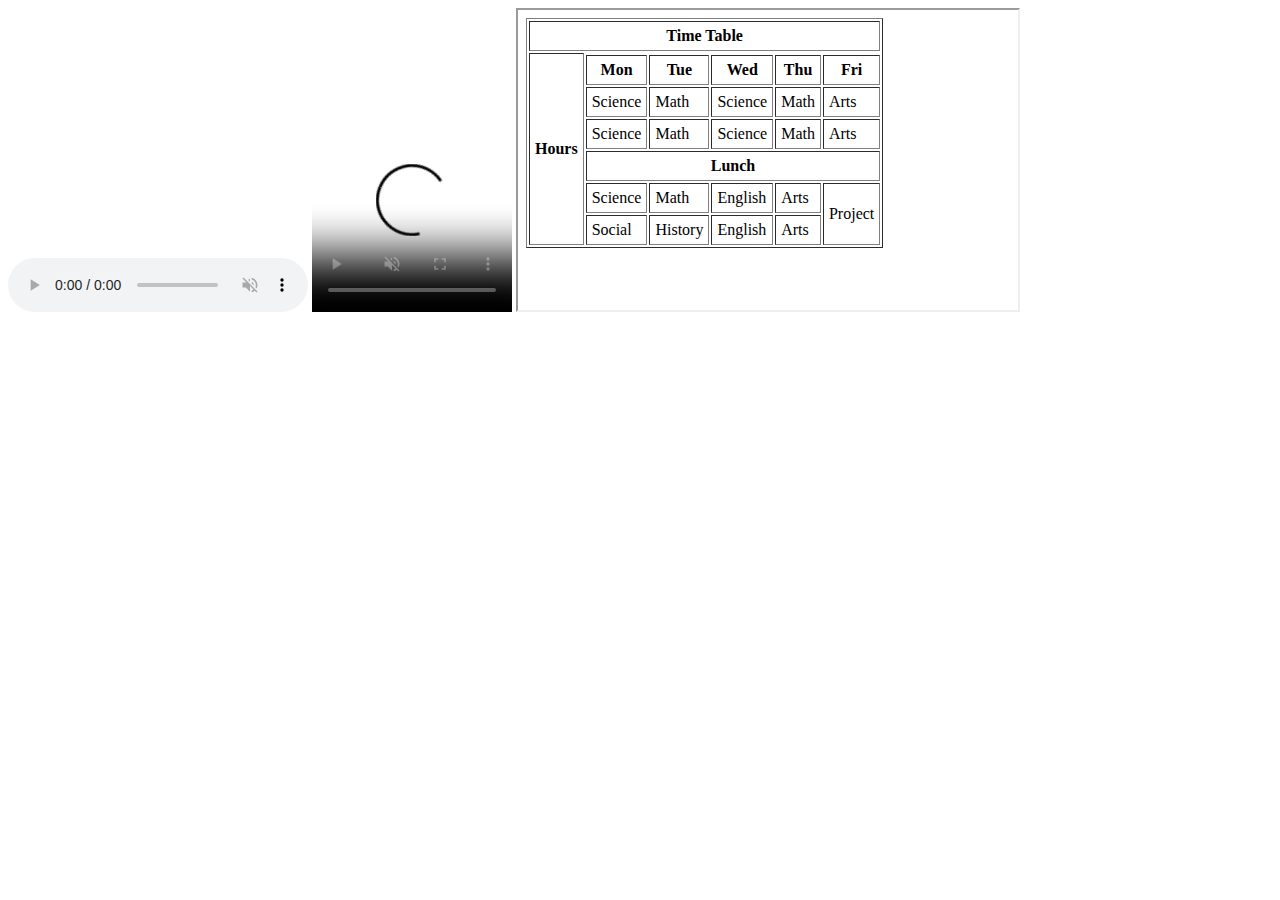
<file: mediatags.html>
<!DOCTYPE html>
<html lang="en">
<head>
    <meta charset="UTF-8">
    <meta name="viewport" content="width=device-width, initial-scale=1.0">
    <title>media tags</title>
</head>
<body>
    <audio src="https://freesound.org/people/looplicator/sounds/802739/" controls loop muted autoplay></audio>
    <video src="https://pixabay.com/videos/wildlife-srilanka-endemic-nature-265271/" height="200" width="200" controls loop muted autoplay poster="https://cdn.pixabay.com/photo/2022/05/03/07/45/nature-7171136_1280.jpg"></video>
    <iframe src="./table3.html" height="300" width="500" frameborder="50"></iframe>
    <iframe src="https://www.youtube.com/watch?v=UdRVg-mIAcY" frameborder="0"></iframe>
    
</body>
</html>
</file>
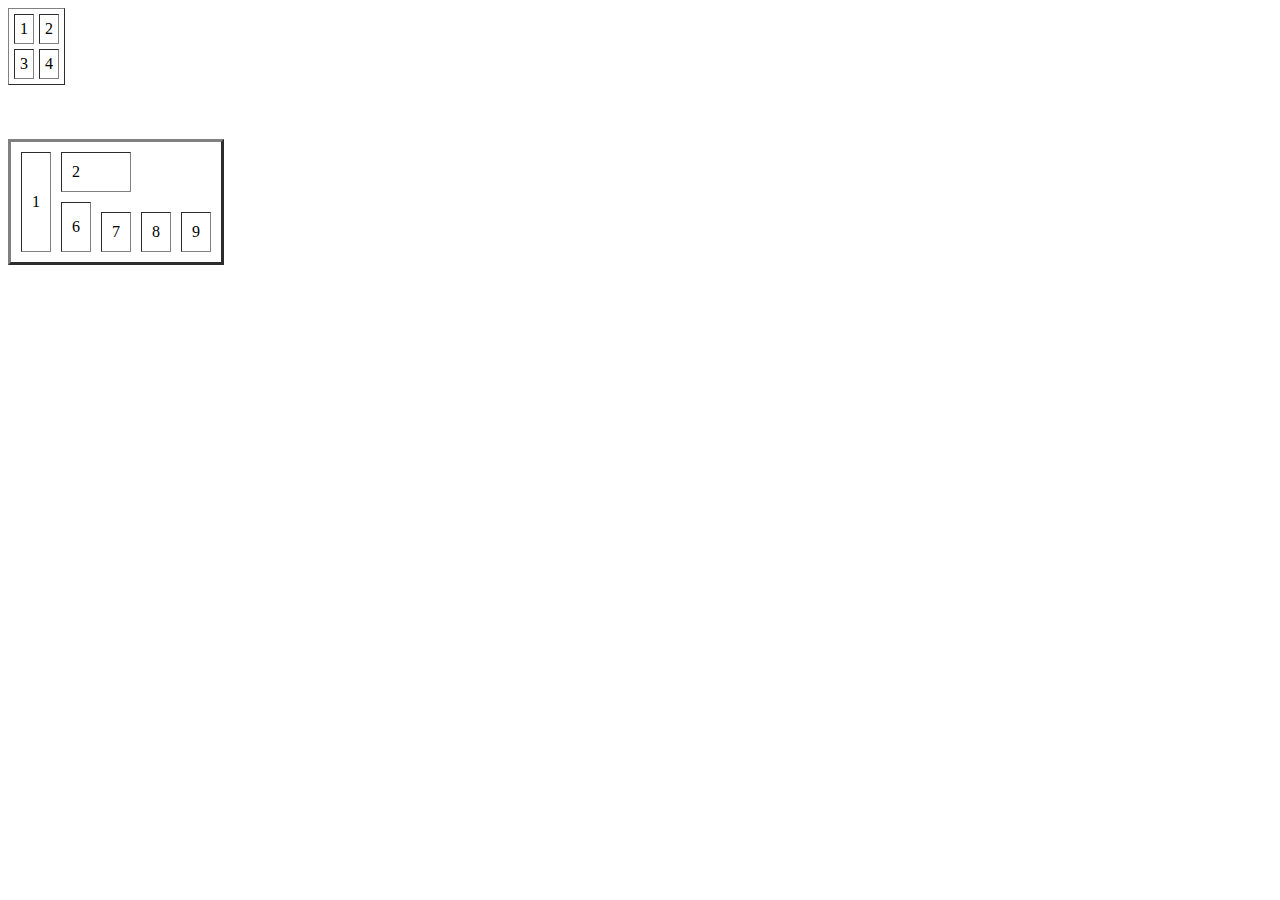
<file: table.html>
<!DOCTYPE html>
<html lang="en">
<head>
    <meta charset="UTF-8">
    <meta name="viewport" content="width=device-width, initial-scale=1.0">
    <title>Document</title>
</head>
<body>
    <table border="1px" cellspacing="5px" cellpadding="5px">
        <tr>
            <td>1</td>
            <td>2</td>
        </tr>
        <tr>
            <td>3</td>
            <td>4</td>
        </tr>
    </table>
    <br>
    <br>
    <br>

    <table border="3px" cellspacing="10px" cellpadding="10px">
        <tr>
            <td rowspan="3">1</td>
            <td colspan="2">2</td>
            <!-- <td>3</td> -->
        </tr>
        <tr>
            <td rowspan="2">6</td>
            <!-- <td>5</td>
            <td>6</td> -->
        </tr>
        <tr>
            <td>7</td>
            <td>8</td>
            <td>9</td>
        </tr>
    </table>
</body>
</html>
</file>
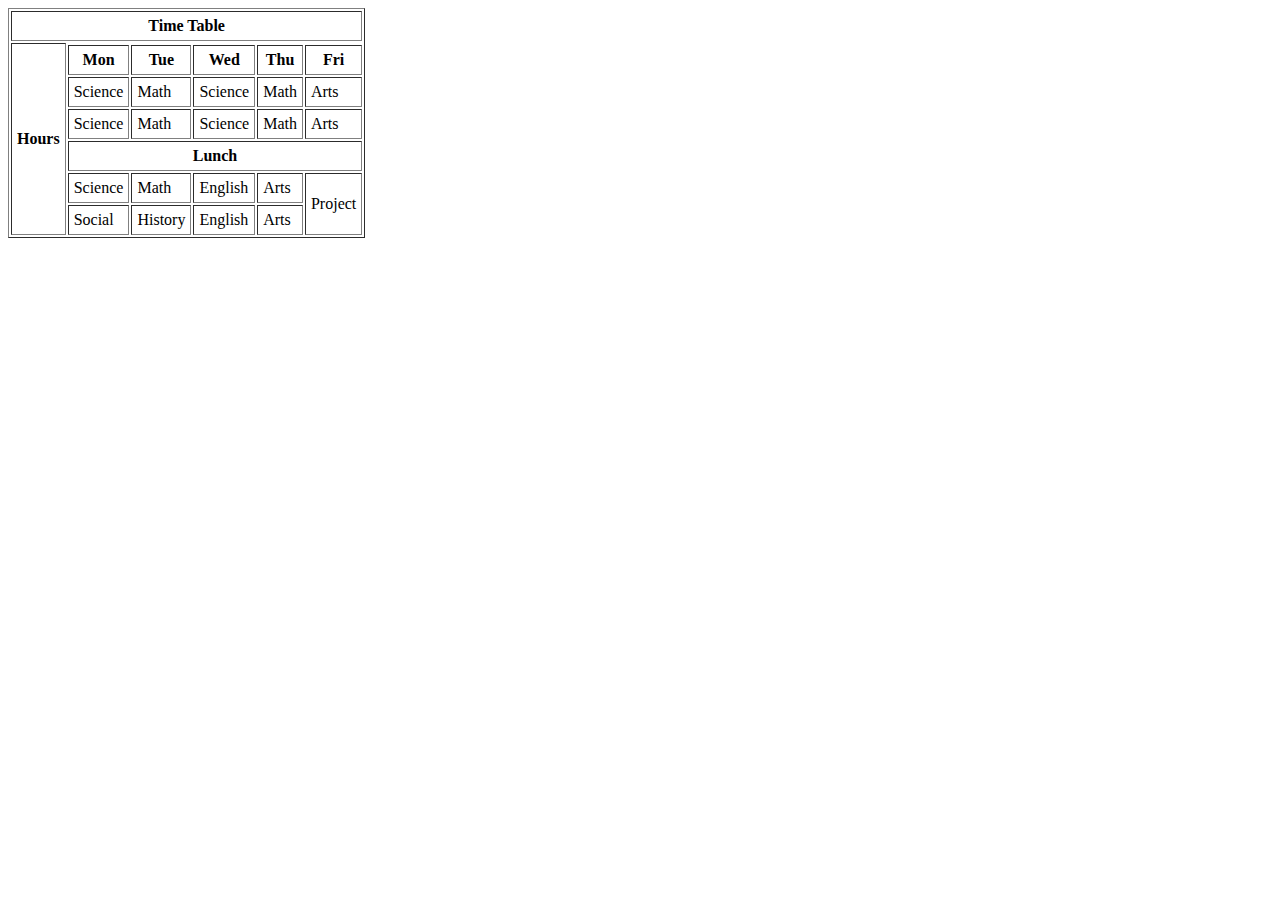
<file: table3.html>
<!DOCTYPE html>
<html lang="en">
<head>
    <meta charset="UTF-8">
    <meta name="viewport" content="width=device-width, initial-scale=1.0">
    <title>Table3</title>
</head>
<body>
    <table border="1px" cellspace="5px" cellpadding="5px">
        <tr>
            <th colspan="7">Time Table</th>
        </tr>
        <tr>
            <th rowspan="7">Hours</th>
        </tr>
        <tr>
            <th>Mon</th>
            <th>Tue</th>
            <th>Wed</th>
            <th>Thu</th>
            <th>Fri</th>
        </tr>
        <tr>
            <td>Science</td>
            <td>Math</td>
            <td>Science</td>
            <td>Math</td>
            <td>Arts</td>
        </tr>
        <tr>
            <td>Science</td>
            <td>Math</td>
            <td>Science</td>
            <td>Math</td>
            <td>Arts</td>
        </tr>
        <tr>
            <th colspan="6">Lunch</th>
        </tr>
        <tr>
            <td>Science</td>
            <td>Math</td>
            <td>English</td>
            <td>Arts</td>
            <td rowspan="2">Project</td>
        </tr>
        <tr>
            <td>Social</td>
            <td>History</td>
            <td>English</td>
            <td>Arts</td>
        </tr>
    </table>
</body>
</html>
</file>
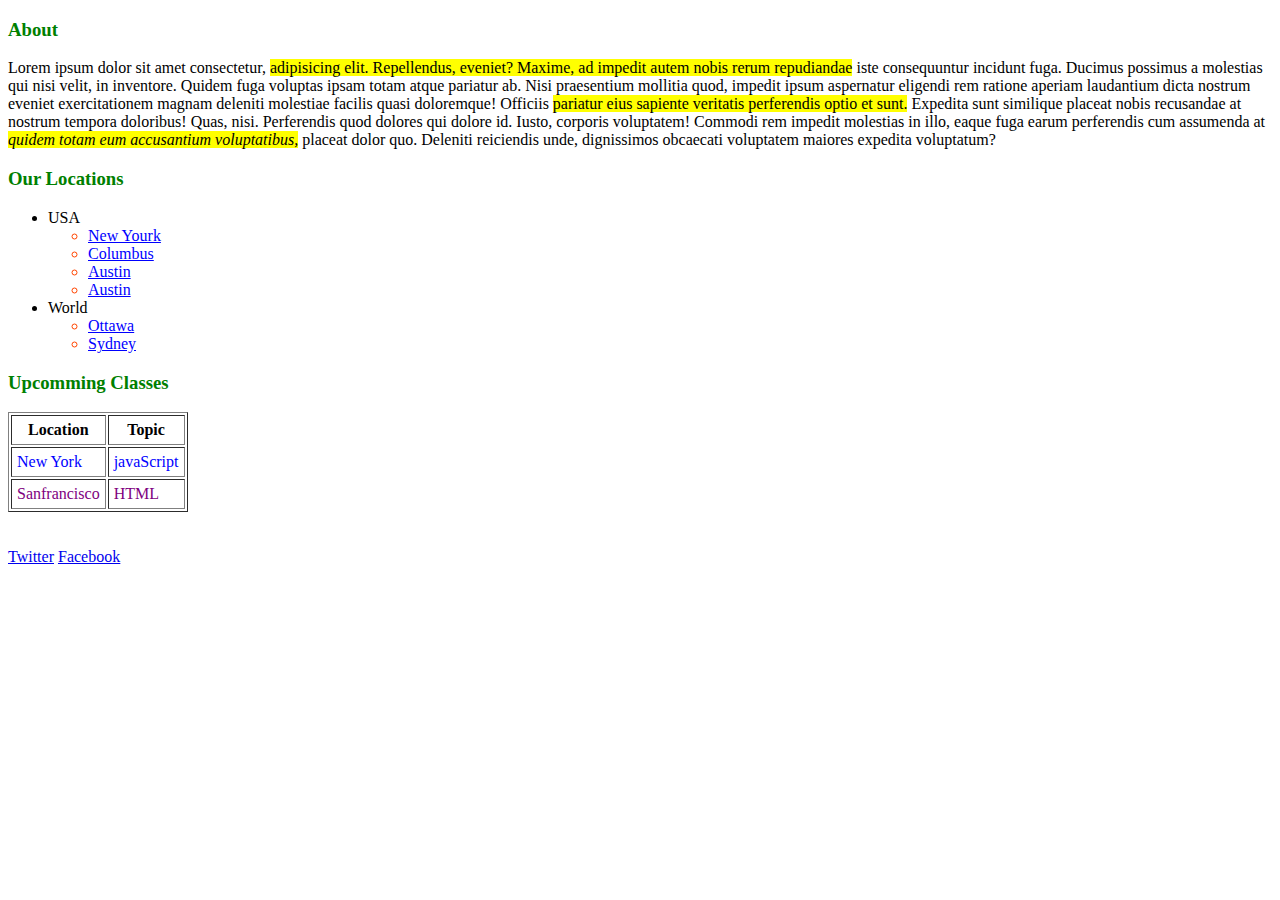
<file: css/about.html>
<!DOCTYPE html>
<html lang="en">
<head>
    <meta charset="UTF-8">
    <meta name="viewport" content="width=device-width, initial-scale=1.0">
    <title>about</title>

    <style>
        h3{
            color: green;
        }
        ul u{
            color: blue;
        }
        #place{
            color: blue;
        }
        #class{
            color:purple;
        }
    </style>
</head>
<body>

    <h3>About</h3>
    <p>Lorem ipsum dolor sit amet consectetur, <mark>adipisicing elit. Repellendus, eveniet? Maxime, ad impedit autem nobis rerum repudiandae</mark> iste consequuntur incidunt fuga. Ducimus possimus a molestias qui nisi velit, in inventore.
    Quidem fuga voluptas ipsam totam atque pariatur ab. Nisi praesentium mollitia quod, impedit ipsum aspernatur eligendi rem ratione aperiam laudantium dicta nostrum eveniet exercitationem magnam deleniti molestiae facilis quasi doloremque!
    Officiis <mark>pariatur eius sapiente veritatis perferendis optio et sunt.</mark> Expedita sunt similique placeat nobis recusandae at nostrum tempora doloribus! Quas, nisi. Perferendis quod dolores qui dolore id. Iusto, corporis voluptatem!
    Commodi rem impedit molestias in illo, eaque fuga earum perferendis cum assumenda at <mark><i>quidem totam eum accusantium voluptatibus,</i></mark> placeat dolor quo. Deleniti reiciendis unde, dignissimos obcaecati voluptatem maiores expedita voluptatum?</p>

    <h3>Our Locations</h3>

    <ul>
        <li>USA</li>
        <ul type="circle" style="color: orangered;">
            <li><U>New Yourk</U></li>
            <li><u>Columbus</u></li>
            <li><u>Austin</u></li>
            <li><u>Austin</u></li>
        </ul>
   
        <li>World</li>
        <ul style="color: orangered;">
            <li><u>Ottawa</u></li>
            <li><u>Sydney</u></li>
        </ul>
    </ul>

    <h3>Upcomming Classes</h3>
    <table border="1px" cellspan="5px" cellpadding="5px">
        <tr>
            <th>Location</th>
            <th>Topic</th>
        </tr>
        <tr id="place">
            <td>New York</td>
            <td>javaScript</td>
        </tr>
        <tr id="class">
            <td>Sanfrancisco</td>
            <td>HTML</td>
        </tr>
    </table>
    <br><br>

    <a href="http://twitter.com"><u>Twitter</u></a>
    <a href="http://facebook.com"><u>Facebook</u></a>
</body>
</html>
</file>
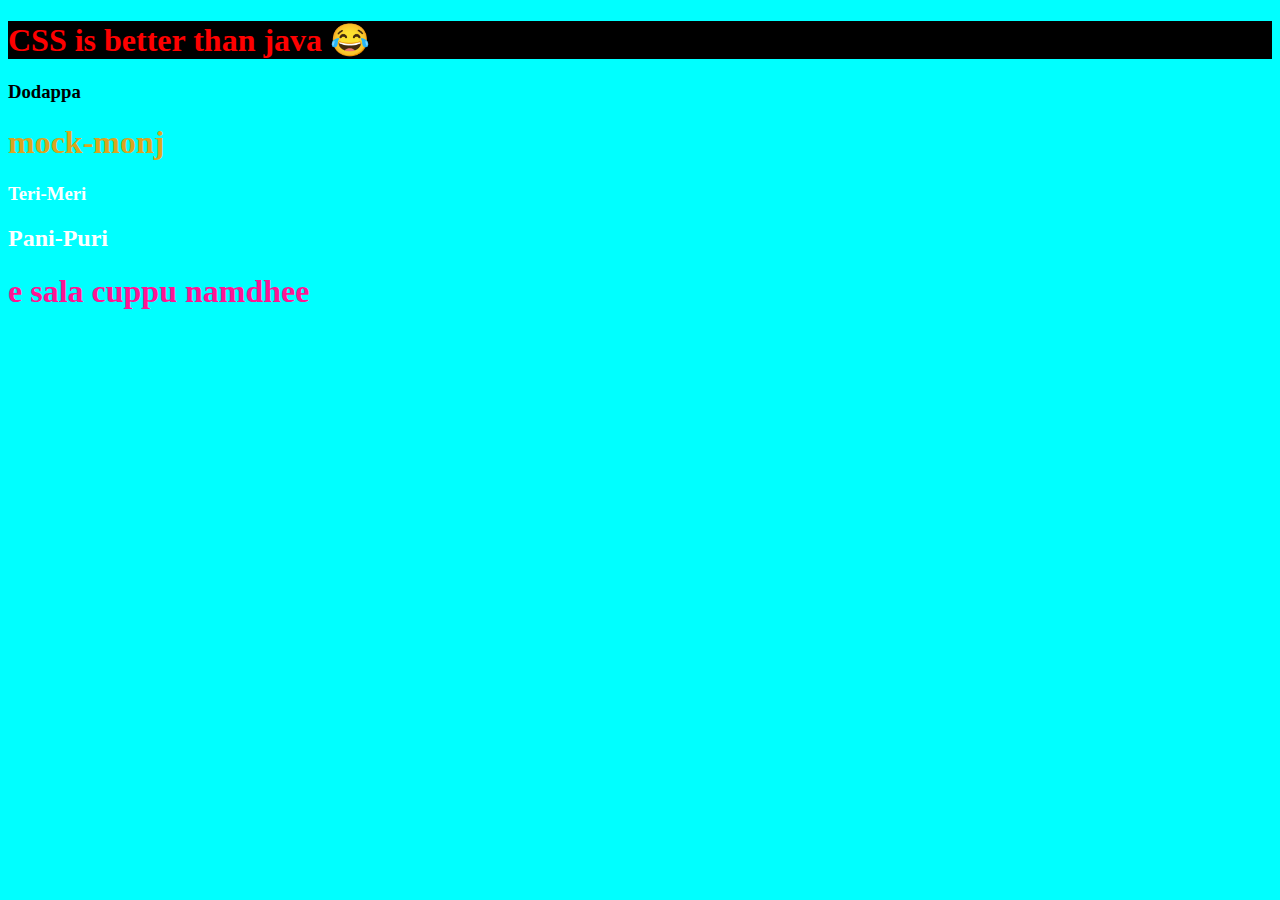
<file: css/practice1.html>
<!DOCTYPE html>
<html lang="en">
<head>
    <meta charset="UTF-8">
    <meta name="viewport" content="width=device-width, initial-scale=1.0">
    <title>Teri meri pani puri</title>
    <link rel="stylesheet" href="./colors.css">
    <style>
        h1{
            color:goldenrod;
        }
        .ipl{
            color: deeppink;
        }
    
    </style>
</head>
<body>
    <h1 style="color: red; background-color: black;">CSS is better than java 😂</h1>
    <h3>Dodappa</h3>
    <h1>mock-monj</h1>
    <h3 id="abcd">Teri-Meri</h3>
    <h2 class="lala">Pani-Puri</h2>
    <h1 class="ipl">e sala cuppu namdhee</h1>
</body>
</html>
</file>
<file: css/colors.css>
#abcd,.lala{
    color: white;
}
*{
    background-color: aqua;
}
</file>
